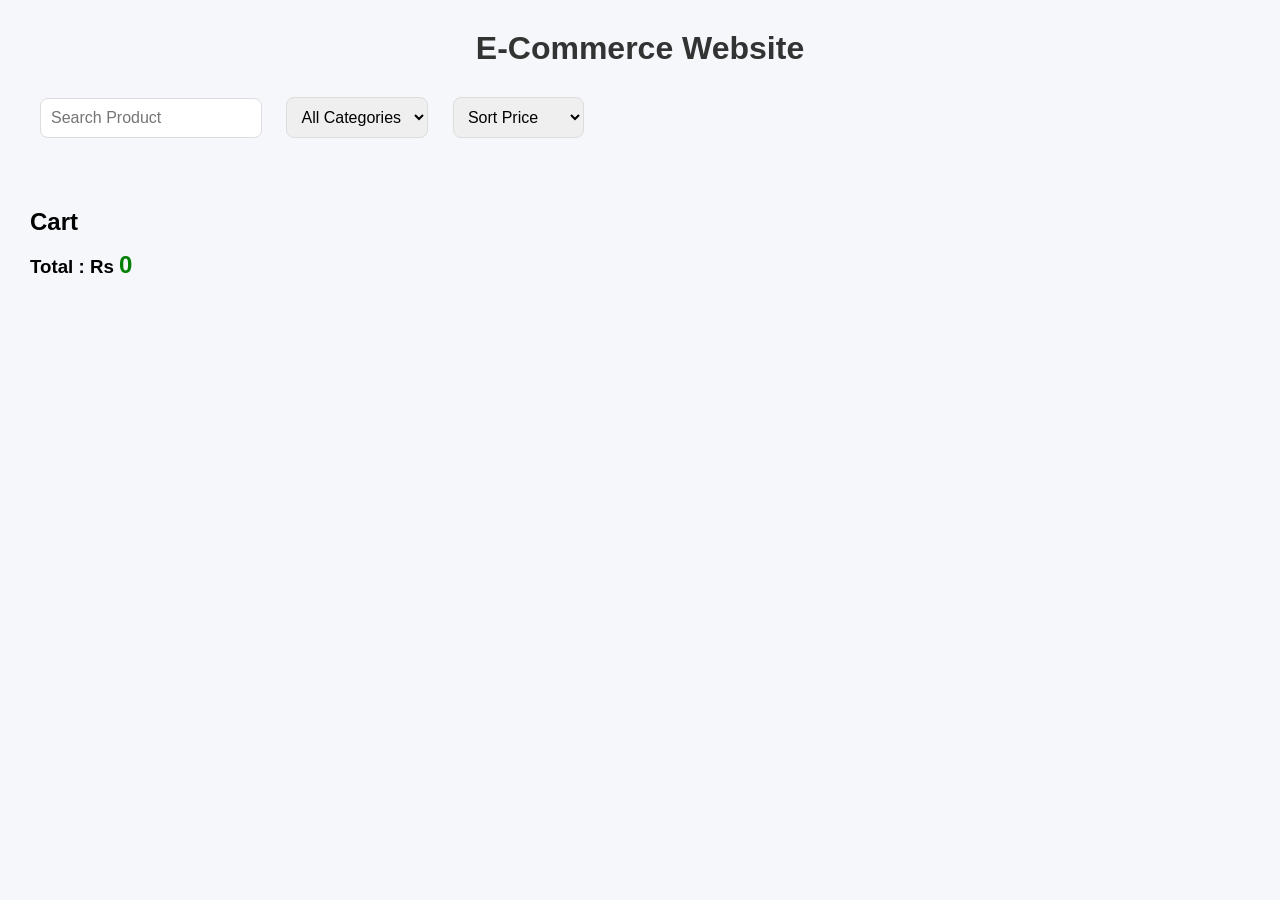
<file: Task 7 .js/21Q.Html>
<!DOCTYPE html>
<html lang="en">
<head>
    <meta charset="UTF-8">
    <meta name="viewport" content="width=device-width, initial-scale=1.0">
    <title>Task 7</title>
    <link rel="stylesheet" href="./21Q.css">
</head>
<body>
    <h1>E-Commerce Website</h1>

    <input type="text" id="search" placeholder="Search Product">
    <select name="" id="category">
        <option value="all">
            All Categories
        </option>
    </select>


    <select id="sort">
    <option value="">
        Sort Price
    </option>
    <option value="low">
        Low To High
    </option>
    <option value="high">
        High To Low
    </option>
    </select>
    

    <div id="products"></div>

    <h2>Cart</h2>
    <ul id="cart"></ul>
    <h3>
        Total : Rs <span id="total">0</span>
    </h3>



    <script src="./21Q.js"></script>
</body>
</html>
</file>
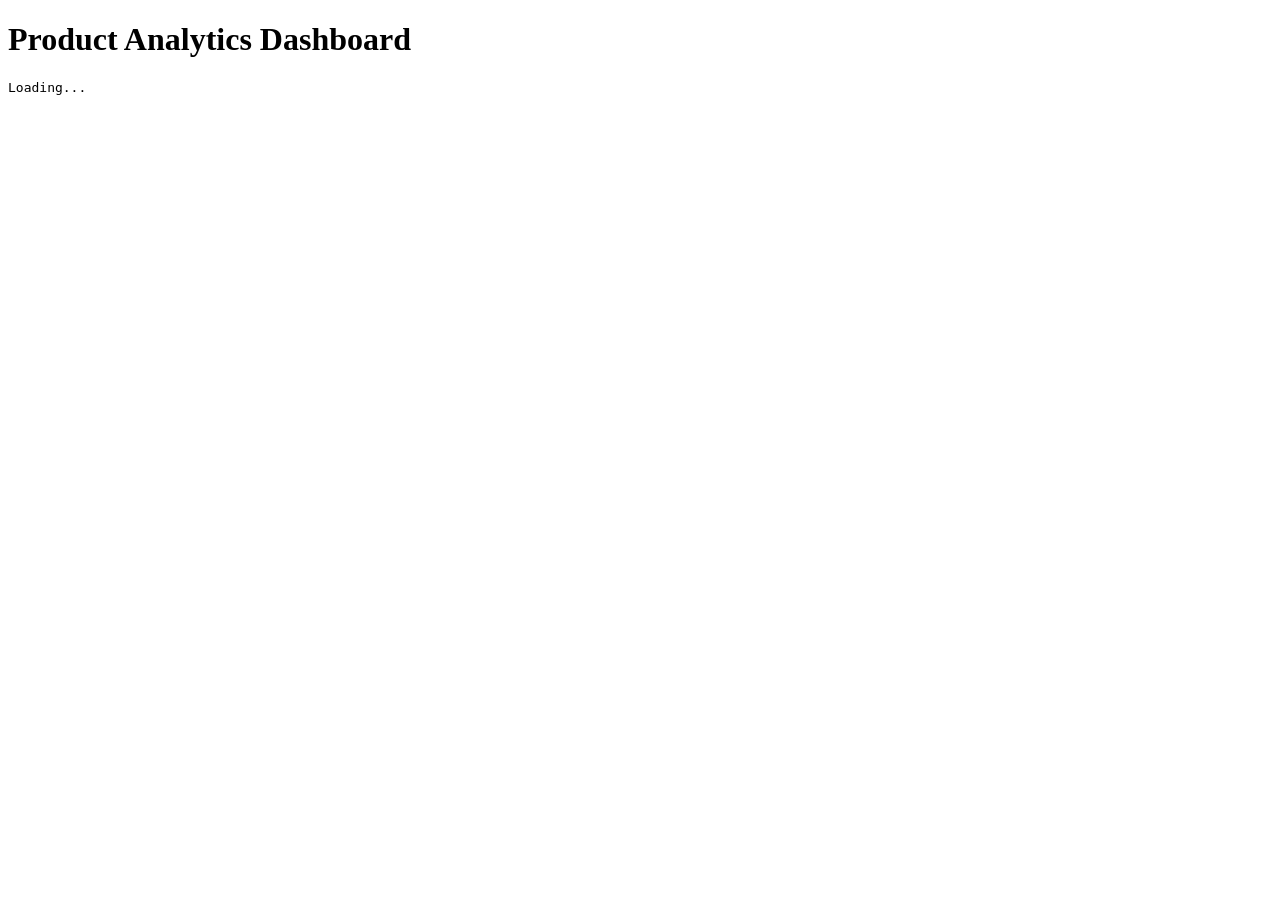
<file: Task 8/30Q.html>
<!DOCTYPE html>
<html lang="en">
<head>
    <meta charset="UTF-8">
    <meta name="viewport" content="width=device-width, initial-scale=1.0">
    <title>Admin Dashboard</title>
</head>
<body>

    <h1>Product Analytics Dashboard</h1>

    <pre id="report">Loading...</pre>

    <script src="./30Q.js"></script>

</body>
</html>
</file>
<file: Task 7 .js/21Q.css>
*{
    margin:0;
    padding:0;
    box-sizing:border-box;
    font-family:Arial, sans-serif;
}

body{
    background:#f5f7fa;
    padding:30px;
}

h1{
    text-align:center;
    margin-bottom:20px;
    color:#333;
}

input,
select{
    padding:10px;
    margin:10px;
    border:1px solid #ddd;
    border-radius:8px;
    font-size:16px;
}

#products{
    display:grid;
    grid-template-columns:repeat(auto-fit,minmax(250px,1fr));
    gap:20px;
    margin-top:20px;
}

.product-card{
    background:white;
    border-radius:12px;
    padding:15px;
    text-align:center;
    box-shadow:0 4px 10px rgba(0,0,0,0.1);
    transition:0.3s;
}

.product-card:hover{
    transform:translateY(-5px);
}

.product-card img{
    width:120px;
    height:120px;
    object-fit:contain;
}

.product-card h3{
    font-size:16px;
    margin:10px 0;
    height:50px;
    overflow:hidden;
}

.product-card p{
    font-size:18px;
    color:green;
    font-weight:bold;
}

button{
    background:#007bff;
    color:white;
    border:none;
    padding:10px 15px;
    border-radius:8px;
    cursor:pointer;
    margin-top:10px;
}

button:hover{
    background:#0056b3;
}

h2{
    margin-top:40px;
}

#cart{
    margin-top:15px;
    list-style:none;
}

#cart li{
    background:white;
    margin:10px 0;
    padding:12px;
    border-radius:8px;
    display:flex;
    justify-content:space-between;
    align-items:center;
    box-shadow:0 2px 5px rgba(0,0,0,0.1);
}

#total{
    color:green;
    font-weight:bold;
    font-size:24px;
}
</file>
